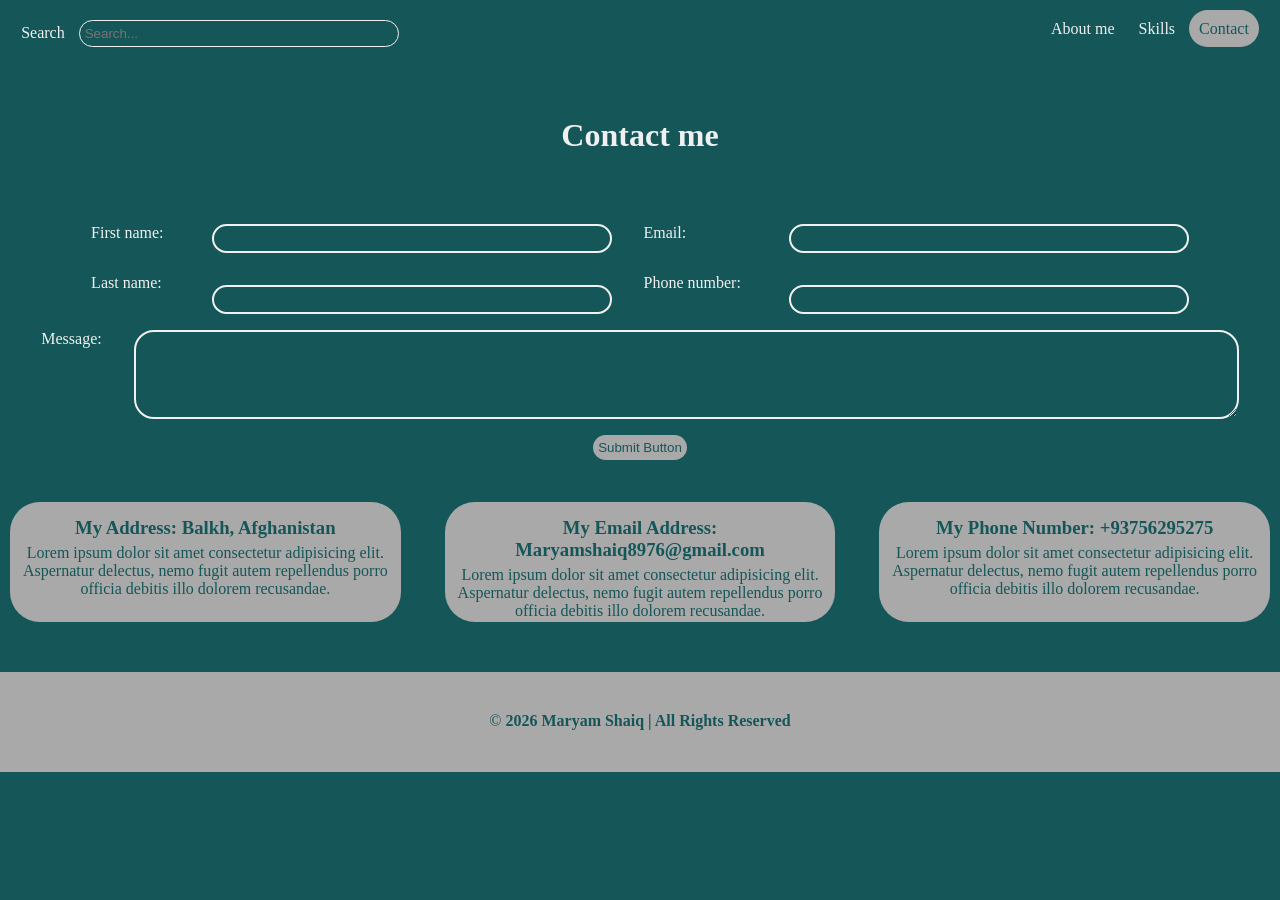
<file: contact.html>
<!DOCTYPE html>
<html lang="en">
<head>
    <meta charset="UTF-8">
    <meta name="viewport" content="width=device-width, initial-scale=1.0">
    <title>My Personal Website</title>
    <link rel="stylesheet" href="style.css">
</head>
<body>
   <nav class="navbar">
         <div>
            <label for="search">Search</label>
            <input type="search" id="search" placeholder="Search...">
        </div>
        <div class="menu">
            <a href="index.html">About me</a>
            <a href="skills.html">Skills</a>
            <a href="contact.html" class="active">Contact</a>
        </div>
    </nav>
    <h1 class="maintitle">Contact me</h1>
    <form action="#" class="contactform">
        <div class="container">
            <div class="input1">
                <label for="name">First name: </label>
                <label for="lastname">Last name: </label>
            </div>
            <div class="input2">
                <input type="text" id="name" maxlength="15">
                <input type="text" id="lastname" maxlength="15">
            </div>
            <div class="input3">
                <label for="email">Email: </label>
                <label for="tel">Phone number: </label>
            </div>
            <div class="input4">
                <input type="email" id="email">
                <input type="tel" id="tel">
            </div>
        </div>

        <div class="input5">
            <label for="message">Message: </label>
            <textarea id="message" rows="5" cols="134"></textarea>
        </div>
        <input class="input6" type="submit" value="Submit Button">
    </form>
        <section class="section">
        <div>
            <h3 style="padding: 5px;">My Address: Balkh, Afghanistan</h3>
            <p>Lorem ipsum dolor sit amet consectetur adipisicing elit. Aspernatur delectus, nemo fugit autem repellendus porro officia debitis illo dolorem recusandae.</p>
        </div>
        <div>
            <h3 style="padding: 5px;">My Email Address: Maryamshaiq8976@gmail.com</h3>
            <p>Lorem ipsum dolor sit amet consectetur adipisicing elit. Aspernatur delectus, nemo fugit autem repellendus porro officia debitis illo dolorem recusandae.</p>
        </div>
        <div>
            <h3 style="padding: 5px;">My Phone Number: +93756295275</h3>
            <p>Lorem ipsum dolor sit amet consectetur adipisicing elit. Aspernatur delectus, nemo fugit autem repellendus porro officia debitis illo dolorem recusandae.</p>
        </div>
    </section>

    <footer class="footer">
        <p>&copy; <b>2026 Maryam Shaiq | All Rights Reserved</b></p>
    </footer>
    
</body>
</html>
</file>
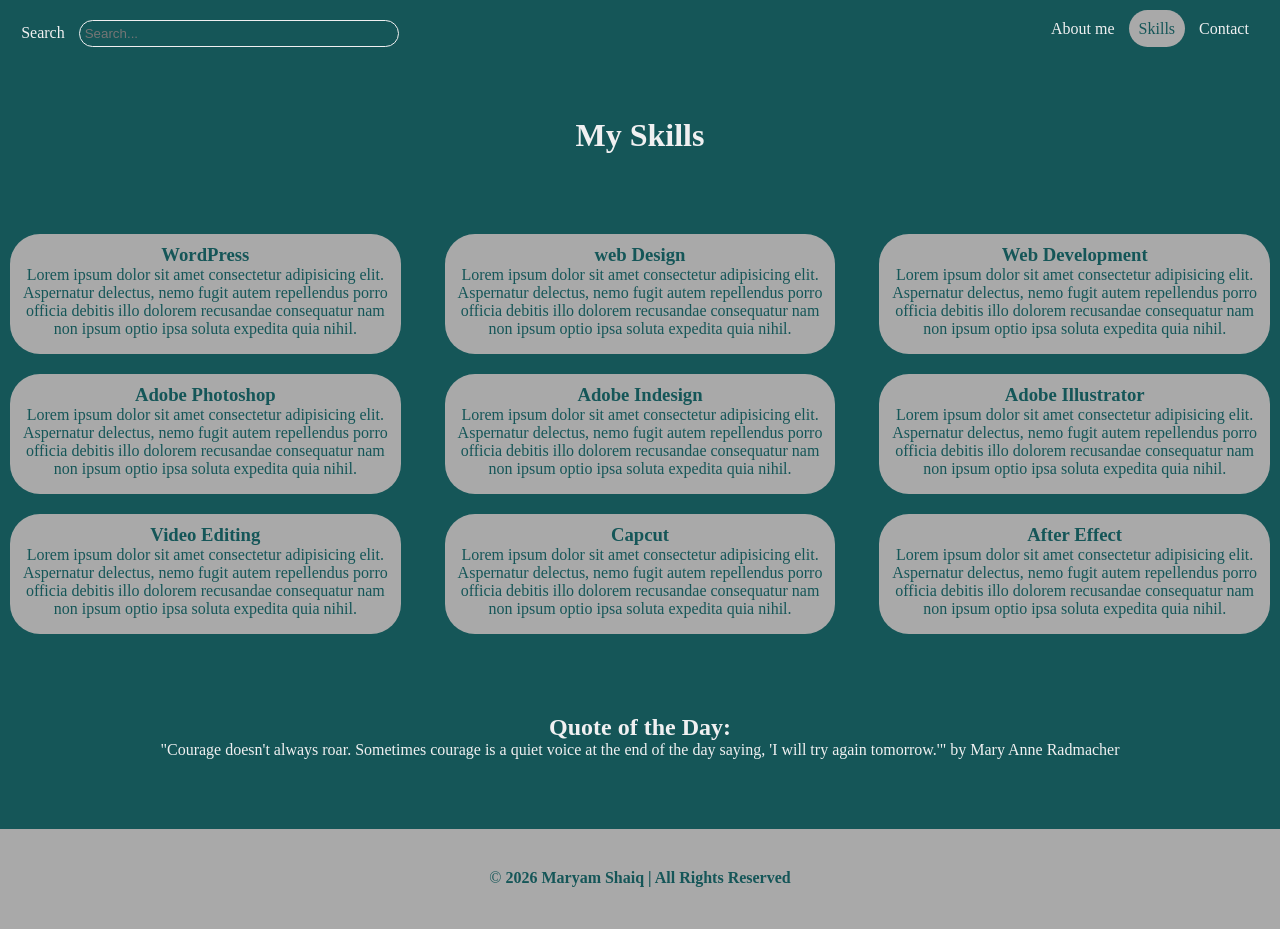
<file: skills.html>
<!DOCTYPE html>
<html lang="en">
<head>
    <meta charset="UTF-8">
    <meta name="viewport" content="width=device-width, initial-scale=1.0">
    <title>My Personal Website</title>
    <link rel="stylesheet" href="style.css">
</head>
<body>
    <nav class="navbar">
        <div>
            <label for="search">Search</label>
            <input type="search" id="search" placeholder="Search...">
        </div>
        <div class="menu">
            <a href="index.html">About me</a>
            <a href="skills.html" class="active">Skills</a>
            <a href="contact.html">Contact</a>
        </div>
    </nav>
    <h1 class="maintitle">My Skills</h1>
    <section class="section">
        <div>
            <h3>WordPress</h3>
            <p>Lorem ipsum dolor sit amet consectetur adipisicing elit. Aspernatur delectus, nemo fugit autem repellendus porro officia debitis illo dolorem recusandae consequatur nam non ipsum optio ipsa soluta expedita quia nihil.</p>
        </div>
        <div>
            <h3>web Design</h3>
            <p>Lorem ipsum dolor sit amet consectetur adipisicing elit. Aspernatur delectus, nemo fugit autem repellendus porro officia debitis illo dolorem recusandae consequatur nam non ipsum optio ipsa soluta expedita quia nihil.</p>
        </div>
        <div>
            <h3>Web Development</h3>
            <p>Lorem ipsum dolor sit amet consectetur adipisicing elit. Aspernatur delectus, nemo fugit autem repellendus porro officia debitis illo dolorem recusandae consequatur nam non ipsum optio ipsa soluta expedita quia nihil.</p>
        </div>
    </section>
    <section class="section">
        <div>
            <h3>Adobe Photoshop</h3>
            <p>Lorem ipsum dolor sit amet consectetur adipisicing elit. Aspernatur delectus, nemo fugit autem repellendus porro officia debitis illo dolorem recusandae consequatur nam non ipsum optio ipsa soluta expedita quia nihil.</p>
        </div>
        <div>
            <h3>Adobe Indesign</h3>
            <p>Lorem ipsum dolor sit amet consectetur adipisicing elit. Aspernatur delectus, nemo fugit autem repellendus porro officia debitis illo dolorem recusandae consequatur nam non ipsum optio ipsa soluta expedita quia nihil.</p>
        </div>
        <div>
            <h3>Adobe Illustrator</h3>
            <p>Lorem ipsum dolor sit amet consectetur adipisicing elit. Aspernatur delectus, nemo fugit autem repellendus porro officia debitis illo dolorem recusandae consequatur nam non ipsum optio ipsa soluta expedita quia nihil.</p>
        </div>
    </section>
    <section class="section">
        <div>
            <h3>Video Editing</h3>
            <p>Lorem ipsum dolor sit amet consectetur adipisicing elit. Aspernatur delectus, nemo fugit autem repellendus porro officia debitis illo dolorem recusandae consequatur nam non ipsum optio ipsa soluta expedita quia nihil.</p>
        </div>
        <div>
            <h3>Capcut</h3>
            <p>Lorem ipsum dolor sit amet consectetur adipisicing elit. Aspernatur delectus, nemo fugit autem repellendus porro officia debitis illo dolorem recusandae consequatur nam non ipsum optio ipsa soluta expedita quia nihil.</p>
        </div>
        <div>
            <h3>After Effect</h3>
            <p>Lorem ipsum dolor sit amet consectetur adipisicing elit. Aspernatur delectus, nemo fugit autem repellendus porro officia debitis illo dolorem recusandae consequatur nam non ipsum optio ipsa soluta expedita quia nihil.</p>
        </div>
    </section>
    <div class="quote">
        <h2>Quote of the Day:</h2>
        <p>"Courage doesn't always roar. Sometimes courage is a quiet voice at the end of the day saying, 'I will try again tomorrow.'" by Mary Anne Radmacher</p>
    </div>
    <footer class="footer">
        <p>&copy; <b>2026 Maryam Shaiq | All Rights Reserved</b></p>
    </footer>
    
</body>
</html>
</file>
<file: style.css>
* {
    margin: 0;
    padding: 0;
    box-sizing: border-box;
}
body {
    background-color: rgb(21, 86, 88);
}
.navbar {
    display: flex;
    justify-content: space-around;
    color: rgb(240, 240, 241);
    gap: 40rem;
    margin: 20px;
}
#search {
    background-color: rgb(21, 86, 88);
    color: rgb(240, 240, 241);
    border: 1.5px solid rgb(240, 240, 241);
    border-radius: 20px;
    width: 20rem;
    padding: 5px;
    margin-left: 10px;
}
.menu > a {
    color: rgb(240, 240, 241);
    padding: 10px;
    text-decoration: none;
}
.menu > .active {
    background-color: darkgray;
    color: rgb(21, 86, 88);
    border-radius: 20px;
}
.info {
    display: flex;
    justify-content: space-between;
    align-items: center;
    margin: 100px;
    gap: 30px;
    color: rgb(240, 240, 241);
}
.bio > h1, .bio > h2, .bio >p {
    margin-bottom: 15px;
}
.photo {
    width: 350px;
    border-radius: 40px;
}
.section {
    display: flex;
    justify-content: center;
    align-items: center;
    gap: 1.5rem;
}
.section > div {
    background-color: darkgray;
    color: rgb(21, 86, 88);
    border-radius: 30px;
    text-align: center;
    height: 120px;
    width: 450px;
    padding: 10px;
    margin: 10px;
}
.list > li {
    list-style: inside;
    text-align: left;
    padding-left: 10px;
}
.quote, .maintitle {
    color: rgb(240, 240, 241);
    text-align: center;
    margin: 70px;
}

.footer {
    background-color: darkgray;
    color: rgb(21, 86, 88);
    text-align: center;
    height: 100px;
    width: 100%;
    padding-top: 40px;
    margin-top: 40px;
}
.contactform {
    display: flex;
    flex-direction: column;
    justify-content: center;
    align-items: center;
    gap: 1rem;
}
.container {
    display: flex;
    justify-content: center;
    gap: 2rem;
 }
.input1, .input2, .input3, .input4 {
    display: flex;
    flex-direction: column;
    justify-content: flex-start;
    gap: 2rem;
    color: rgb(240, 240, 241);
}
.input2 >input, .input4 >input {
    background-color: rgb(21, 86, 88);
    color: rgb(240, 240, 241);
    border: 2px solid rgb(240, 240, 241);
    border-radius: 20px;
    padding: 5px;
    width: 25rem;
    margin-left: 1rem;
}
.input5 {
    display: flex;
    justify-content: flex-start;
    color: rgb(240, 240, 241);
    gap: 2rem;
}
.input5 >textarea {
    background-color: rgb(21, 86, 88);
    color: rgb(240, 240, 241);
    border: 2px solid rgb(240, 240, 241);
    border-radius: 20px;
    padding: 5px;
}
.input6 {
    background-color: darkgray;
    color: rgb(21, 86, 88);
    border: 0px;
    border-radius: 20px;
    padding: 5px;
    margin-bottom: 2rem;
}
</file>
